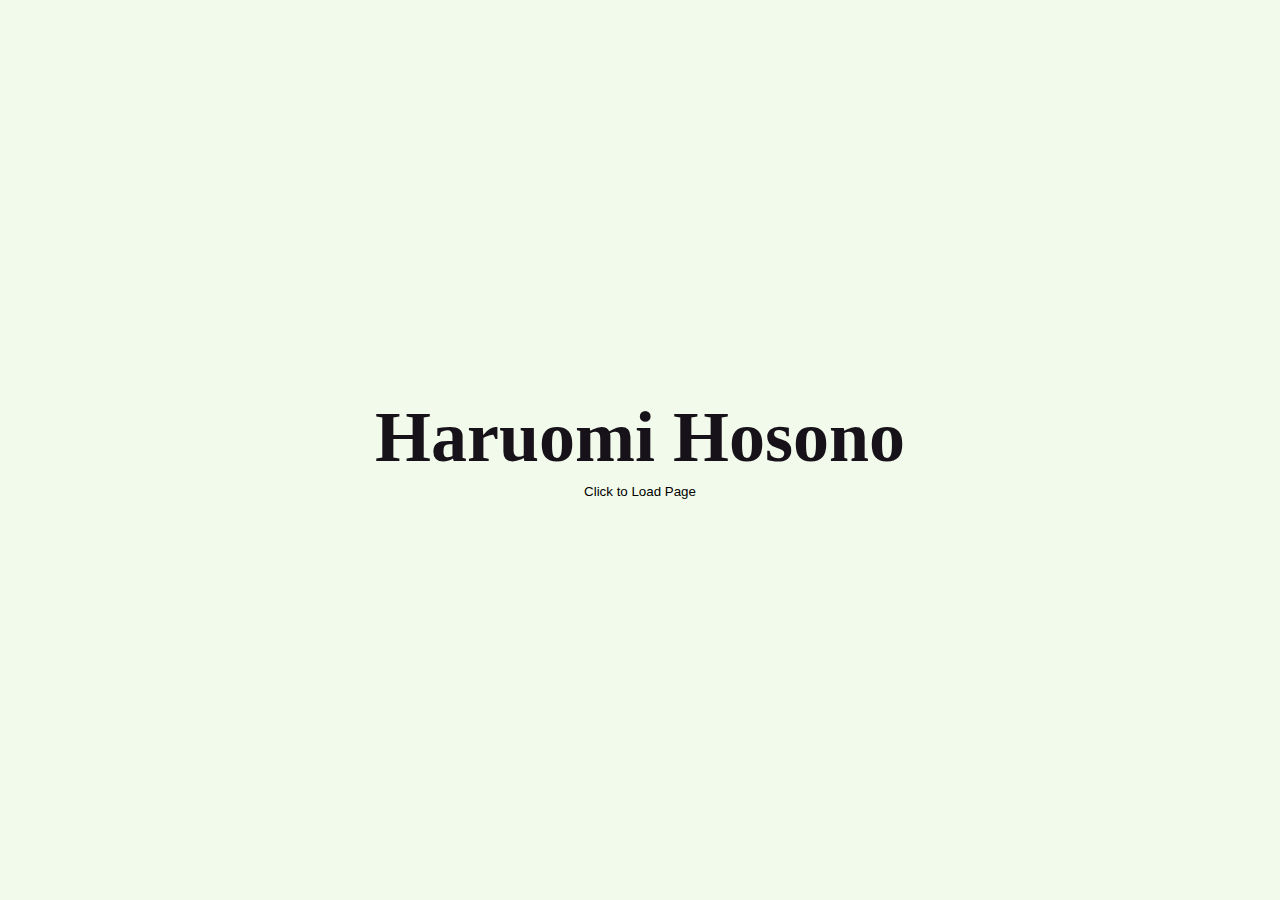
<file: im-2310/a2/e3/index.html>
<!DOCTYPE html>

<!-- 

  PROVIDE MEANINGFUL FEEDBACK TO THE FOLLOWING ELEMENTS:
  1) <button> with the id of load-link on the loading page (index.html)

   >> JOEL (( The button not only doesn't look like a button, it gives very vague feedback about whether it's doing what it's meant to be doing.
    >> It isn't clear what's going on on the page unless you wait until it finishes loading. I would recommend implementing something like a
    >> 'loading wheel' or even just some text that says "Loading..." so that the user knows that the page is running properly. Additionally,
    >> if you used a :hover class here on the button so that the text were to change visually when it is hovered over, or if you used an :active
    >> class so the visual changes when clicked, this would also help. It is not intuitive to have bare static text acting as a button with little-to-no 
    >> visual indication that it's a button. ))

  2) <div> with the id of load-throbber on the loading page (index.html)

    >> JOEL ((The 'throbber' doesn't seem to do anything visually. It seems as though it is meant to be a progress loading bar but it doesn't progress,
    >> so maybe using a <progress> element instead would help to make it clearer that the page is loading. Otherwise you could use some kind of moving image,
    >> perhaps a .gif file, to show that the page is simply loading and not just being unresponsive.))

  3) <li> inside of the <ol> inside of the <nav> on the information page (hosono.html)

    >> JOEL ((Something like a :hover class here would be beneficial to make it clear that these are in fact buttons to be clicked on. This has the same problem 
    >> of static text not looking like a button by itself. Otherwise the buttons themselves work fine. A good addition would be a "Scroll back to top" button so
    >> that you can quickly jump to and from different sections with ease.))

  4) <button> with the id of mode-button on the information page (hosono.html)

    >> JOEL ((The ability to switch from dark mode to light mode and back, with the innerHTML also reflecting this, is a nice touch. However it may initially be
    >> unclear that this is a button, since it doesn't stand out in any way other than its position on the page, and once again when you hover over it there is
    >> no indication that it's a button until you click it.))

  5) switchModes() function - hint you can add a transition CSS property to the <body> and it will be inherited 
  by all the elements inside, so when custom CSS variables are changed it will apply transition

    >> JOEL ((The switch between the light and dark modes is a little abrupt, and it's especially jarring when it's from one extreme of the colour spectrum to the
    >> other. To smooth this transition, we can use a transition CSS property so that it fades from dark to light or vice versa over a short duration instead of being instantaneous.

    >> i.e. in the body text of 'style.css' you could write: 
    
    >> transition: all 0.5s ease;
    
    >> and then to specify which elements you want to change colour (in this case the background and the text), you'd write
    >> h1, button, div, nav {
    >> transition-property: color, background-color, border-color;
    >> }

-->

<html lang="en">

  <head>

    <meta charset="utf-8" name="viewport" content="width=device-width, initial-scale=1.0">

    <link rel="stylesheet" type="text/css" href="style.css">

    <title>Loading Page</title>

    <script src="./fakeLoad.js" defer></script>

  </head>

  <body id="load-body">

      <h1>Haruomi Hosono</h1>
      <!--
        Typically I'd use an <a> here but as we're faking a load time I'm using a <button> instead.  If it was an 
        <a> I would leave off the target attribute so that it would redirect the current tab.
      -->
      <!--
        The function loadPageAfterDelay() is declared in the file fakeLoad.js - it takes a number value that sets the 
        amount of time it takes in ms and a url to redirect to.
      -->
      <button id="load-link" onclick="loadPageAfterDelay(10000, './hosono.html')">Click to Load Page</button>
      <!--
        This is a div we're using for the throbber - if we wanted to do a % based loading bar there is an element 
        called <progress> but as this one is just indicating a wait rather than providing direct feedback on progress I've 
        opted for using a <div>.
      -->
      <div id="load-throbber"></div>

  </body>

</html>
</file>
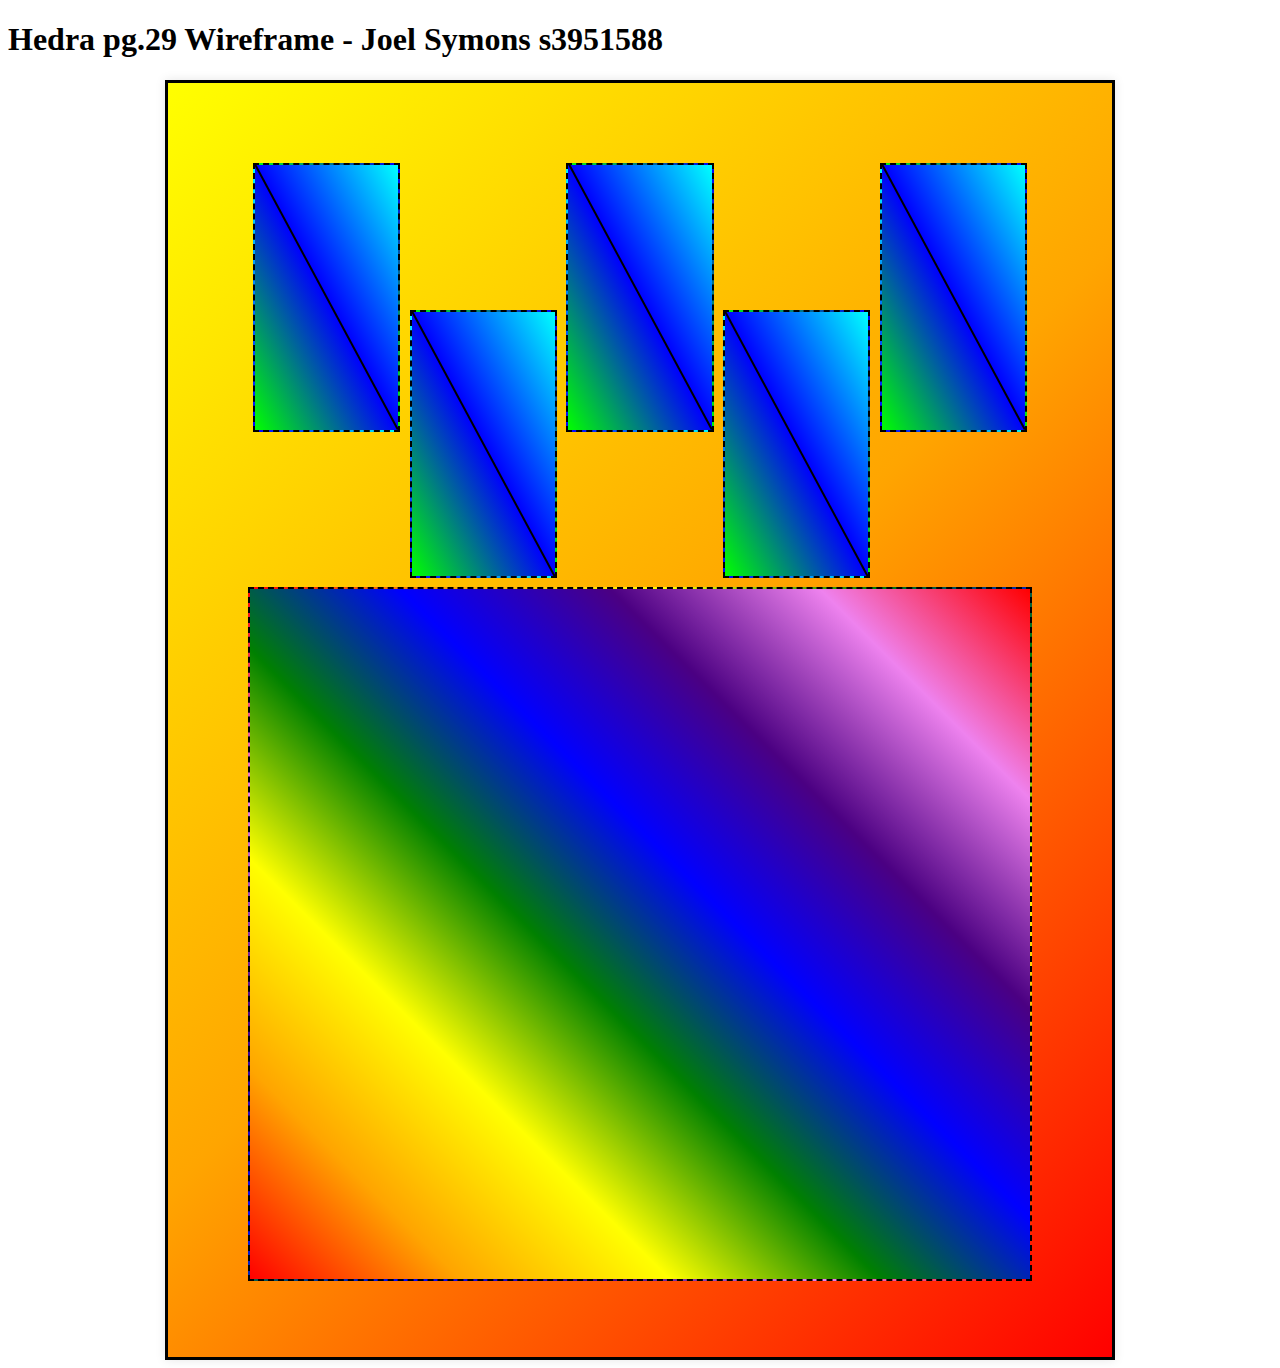
<file: im-2310/a2/e1/A2 e1/index.html>
<!DOCTYPE html>
<html>
  <head>
    <title>Wireframe - Hedra pg.29</title>
    <link rel="stylesheet" type="text/css" href="style.css">
    <h1>Hedra pg.29 Wireframe - Joel Symons s3951588</h1>
  </head>
  <body>
    <!--First we define each elements of our style sheet that we want to format. 
        Each will be explained further on the CSS file. -->
    <div class="a4-paper">
      <div class="comic-strip">

        <!-- Panel 1 -->
        <div class="panel">
          <div class="diagonal-line"></div>
        </div>

        <!-- Panel 2 -->
        <div class="panel panel-lower">
          <div class="diagonal-line diagonal-line-reverse"></div>
        </div>

        <!-- Panel 3 -->
        <div class="panel">
          <div class="diagonal-line"></div>
        </div>

        <!-- Panel 4 -->
        <div class="panel panel-lower">
          <div class="diagonal-line diagonal-line-reverse"></div>
        </div>

        <!-- Panel 5 -->
        <div class="panel">
          <div class="diagonal-line"></div>
        </div>

        <!-- Panel 6 -->
        <div class="panel full-row"></div>
        
      </div>
    </div>
  </body>
</html>
</file>
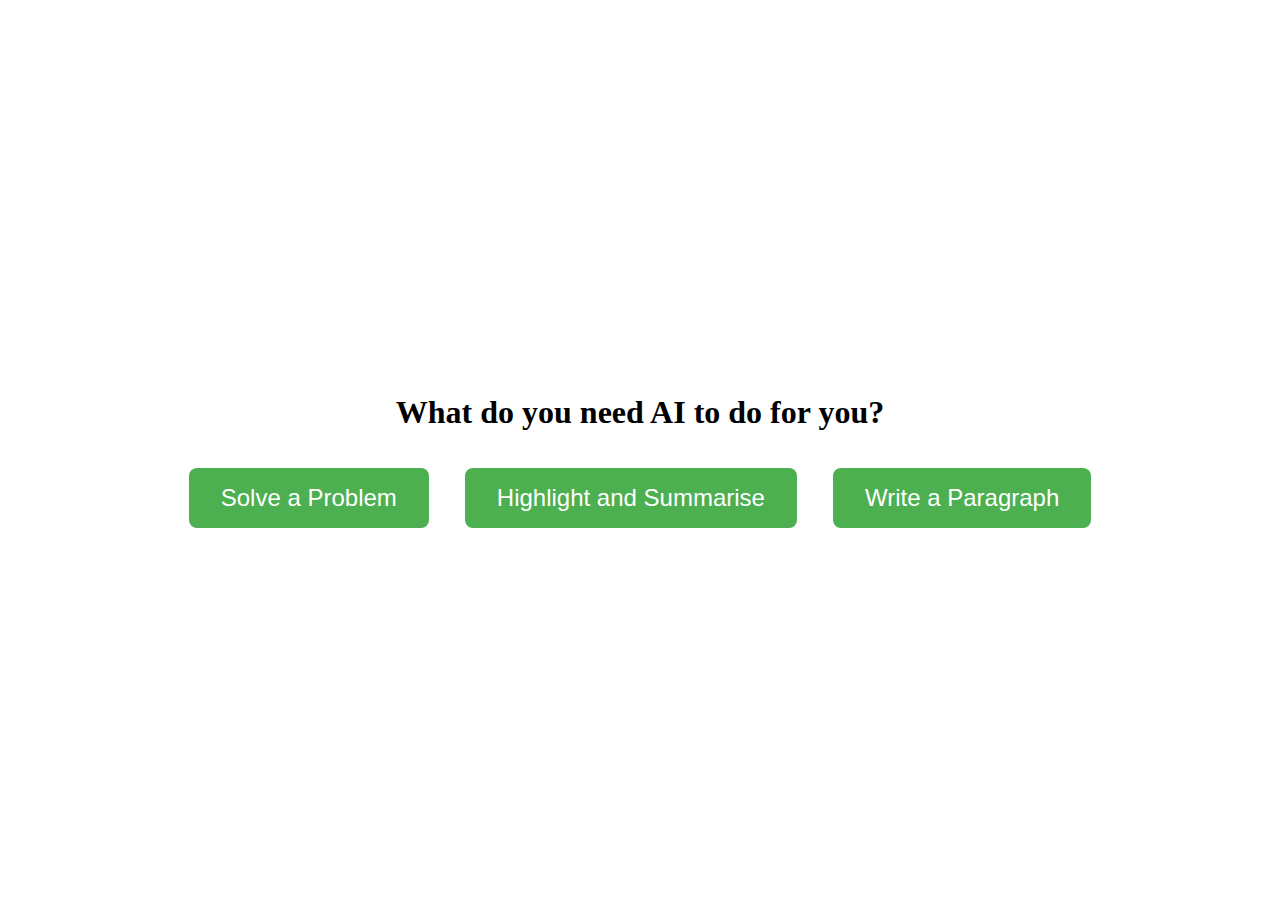
<file: creative_AI/creative_AI.html>
<!DOCTYPE html>
<html lang="en">
<head>
	<meta charset="UTF-8">
	<meta name="viewport" content="width=device-width, initial-scale=1.0">
	<title>AI Processes</title>
	<link rel="stylesheet" href="style.css">
</head>
<body>
	<div class="container">
		<h1>What do you need AI to do for you?</h1>
		<div class="button-container">
			<button class="btn" id="solve-btn">Solve a Problem</button>
			<button class="btn" id="highlight-btn">Highlight and Summarise</button>
			<button class="btn" id="write-btn">Write a Paragraph</button>
		</div>
	</div>
	<script src="main.js"></script>
</body>
</html>
</file>
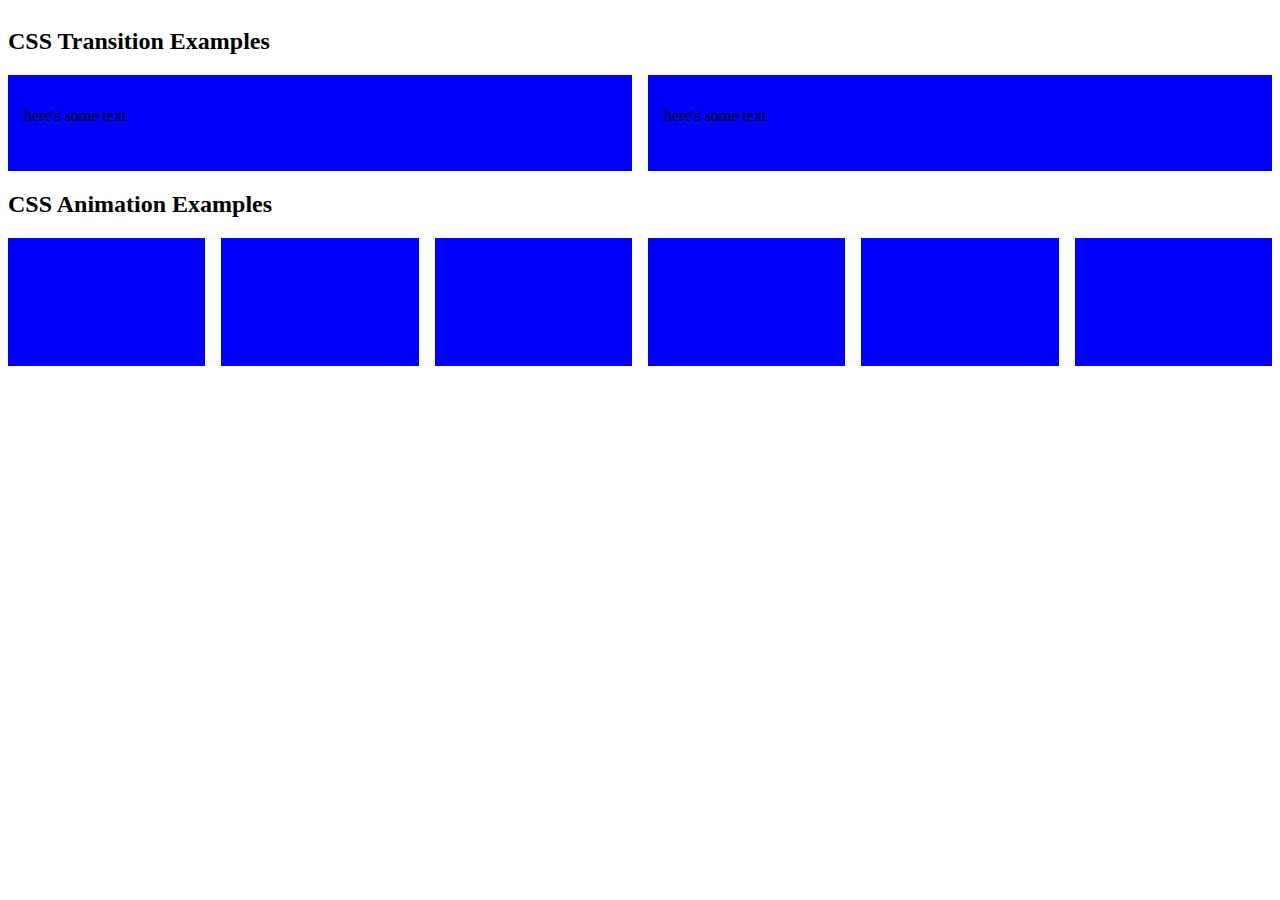
<file: im-2310/a2/e3/motionTest.html>
<!DOCTYPE html>

<html lang="en">

  <head>

    <meta charset="utf-8" name="viewport" content="width=device-width, initial-scale=1.0">

    <link rel="stylesheet" type="text/css" href="motion.css">

    <title>Motion Test</title>

    <script src="./fakeLoad.js" defer></script>

  </head>

  <body>

    <div id="motion-container">

      <h2>CSS Transition Examples</h2>

      <div id="transition-container">

        <div class="transitionExample" id="transition-example-1">
          <p>here's some text</p>
        </div>
        <div class="transitionExample" id="transition-example-2">
          <p>here's some text</p>
        </div>

      </div>
      
      <h2>CSS Animation Examples</h2>

      <div id="animation-container">

        <div class="animationExample" id="animation-example-1"></div>
        <div class="animationExample" id="animation-example-2"></div>
        <div class="animationExample" id="animation-example-3"></div>
        <div class="animationExample" id="animation-example-4"></div>
        <div class="animationExample" id="animation-example-5"></div>
        <div class="animationExample" id="animation-example-6"></div>

      </div>

    </div>

  </body>

</html>
</file>
<file: im-2310/a2/e3/style.css>
/*
  This one CSS file is imported into both index.html AND hosono.html so you need to be careful that it 
  works for both.
*/

*{
  box-sizing: border-box;
  background-origin: border-box;
  margin: 0;
}

:root{
  /* first two colours come from Kuroi's Manga Pallete Palette */
  /* https://lospec.com/palette-list/manga-pallete */
  --col-01:#171219;
  --col-02:#f2fbeb;
  --col-03:#5252ff;
  --col-04:#b6e878;
  font-size: 16px;
  /* scroll behaviour makes the <a> links to ids scroll to position over time rather than immediately */
  scroll-behavior: smooth;
}

body{
  padding: 1rem;
  background-color: var(--col-02);
  color: var(--col-01);
}

nav {
  margin-top: 1rem;
}

nav li{
  font-size: 1rem;
}

section{
  margin-bottom: 2rem;
}

h1{
  font-size: 3rem;
}

h2{
  font-size: 2rem;
}

p{
  font-size: 1rem;
  margin-top: 1rem;
}

figcaption{
  width: fit-content;
}

dl ul{
  margin-bottom: 0;
}

li{
  font-size: 1rem;
}

dd{
  padding-left: 60px;
}

li ul{
  padding-left: 40px;
}

.img-wrapper{
  width: 100%;
  margin-bottom: 1.5rem;
}

.img-figure{
  display: flex;
  flex-direction: column;
  align-items: center;
}

.article-img{
  width: 80%;
}

.res-columns{
  column-width: 25rem;
}

#mode-button{
  float: right;
  /* note the use of position: sticky to keep the button on the page even with scrolling */
  position: sticky;
  top: 1rem;
}

/* code for loading page */

#load-body{
  height: 100vh;
  display: flex;
  flex-direction: column;
  align-items: center;
  justify-content: center;
}
/* changing button to look like a link */
#load-link{
  line-height: 1rem;
  background-color: transparent;
  border: 0;
}
/* throbber while page is fake loading */
#load-throbber{
  /* the width, height and background-color give it a shape on the page without any content inside - 
  these value are arbitrary, please change to create your own design  */
  width: 25%;
  height: 1rem;
  background-color: var(--col-03);
  /* we also initially set display to none so it only shows once the link is clicked */
  display: none;
}

/* Media Queries */

/* medium devices 600 - 992 */
@media only screen and (min-width: 600px) {
  :root{
    font-size: 20px;
  }
  
  .img-wrapper{
    width: 75%;
    margin: 1.5rem auto;
  }

}

/* medium devices 992 + */
@media only screen and (min-width: 992px) {
  :root{
    font-size: 24px;
  }

  .img-wrapper{
    max-width: fit-content;
    float: right;
    margin: 1.5rem;
  }

}

@media (prefers-reduced-motion) {
  :root{
    scroll-behavior: auto;
  }
}
</file>
<file: im-2310/a2/e1/A2 e1/style.css>
/* Using the original comic (Hedra pg.29), first we set the boundaries 
of the page so that it fits on an A4 sheet of paper. To do this we can
use the dimensions of an A4 to define the size of the strip. We can also
give it a light-coloured gradient to make it less bland than just white.*/
.a4-paper {
  width: 210mm;
  height: 297mm;
  padding: 20mm;
  background: linear-gradient(-45deg, red, orange, yellow);
  box-shadow: 0 0 10px rgba(0, 0, 0, 0.1);
  border: 3px solid black;
  margin: 0 auto;
}
/* Then, we need to make sure everything is aligned to the center and 
use wrapping to put them in order */
.comic-strip {
  display: flex;
  flex-wrap: wrap;
  justify-content: center;
}

/* Now we have to define the size of the smaller panels. To make the panels
more distinct, we can add a gradient background to them so they contrast with
the background of the page. I also added dashed border lines here because the 
yellow and orange background reminded me of high-vis construction gear, and I
thought the dashed line played into that nicely, as though the page is "still
under construction." */
.panel {
  width: 38mm;
  height: 70mm;
  margin: 1.2mm;
  background:linear-gradient(61.7deg, rgb(0, 255, 0), blue, aqua);
  border: 2px dashed black;
  display: flex;
  align-items: center;
  justify-content: center;
}
/* We should also align the 2nd and 4th panels slightly lower to match the 
reference comic strip*/
.panel-lower {
  margin-top: 40mm;
}
/* After that, we define the size of the larger 6th panel to fit the 
width of the page and to make it reach the bottom margin. We also add 
a bit of visual flair in the form of a rainbow gradient for contrast and
distinction.*/
.full-row {
  width: 210mm;
  height: 182.5mm;
  background: linear-gradient(45deg, red, orange, yellow, green, blue, indigo, violet, red);
}

/* I decided to add a diagonal line in each of the smaller panels to neatly 
follow the gradient and make it look more defined. */
.diagonal-line {
  position: absolute;
  width: 79.6mm;
  height: 2px;
  background-color: black;
  transform: rotate(61.7deg);
}
</file>
<file: creative_AI/style.css>
.container {
	display: flex;
	flex-direction: column;
	align-items: center;
	justify-content: center;
	height: 100vh;
  }
  
  .btn {
	font-size: 1.5rem;
	padding: 1rem 2rem;
	margin: 1rem;
	border: none;
	border-radius: 0.5rem;
	color: white;
	background-color: #4CAF50;
	cursor: pointer;
	transition: background-color 0.3s ease;
  }
  
  .btn:hover {
	background-color: #3E8E41;
  }
  
  .input-area {
	font-size: 1.2rem;
	padding: 1rem;
	margin-top: 1rem;
	width: 80%;
	min-height: 10rem;
	border: 2px solid #4CAF50;
	border-radius: 0.5rem;
	outline: none;
	transition: border-color 0.3s ease;
  }
  
  .input-area:focus {
	border-color: #3E8E41;
  }
</file>
<file: im-2310/a2/e3/motion.css>
#motion-container{
  display: flex;
  flex-direction: column;
}

#transition-container{
  width: 100%;
  display: flex;
  flex-direction: row;
  gap: 1rem;
}

.transitionExample{
  padding: 1rem;
  height: 4rem;
  background-color: blue;
  flex-grow: 1;
}

#transition-example-1:hover{
  background-color: red;
}

#animation-container{
  width: 100%;
  display: flex;
  flex-direction: row;
  gap: 1rem;
}

.animationExample{
  height: 8rem;
  background-color: blue;
  flex-grow: 1;
}

@keyframes cycleColour {
  0% {
    background-color: blue;
  }
  50% {
    background-color: greenyellow;
  }
  100% {
  background-color: crimson;
  }
}

/* 
#animation-example-1{
  animation: cycleColour 5s infinite ease-in;
}

#animation-example-2{
  animation: cycleColour 5s infinite ease-out;
}

#animation-example-3{
  animation: cycleColour 5s infinite ease-in-out;
}

#animation-example-4{
  animation: cycleColour 5s infinite linear;
}

#animation-example-5{
  animation: cycleColour 5s infinite ease-in reverse;
}

#animation-example-6{
  animation: cycleColour 5s infinite ease-in alternate;
} 
*/
</file>
